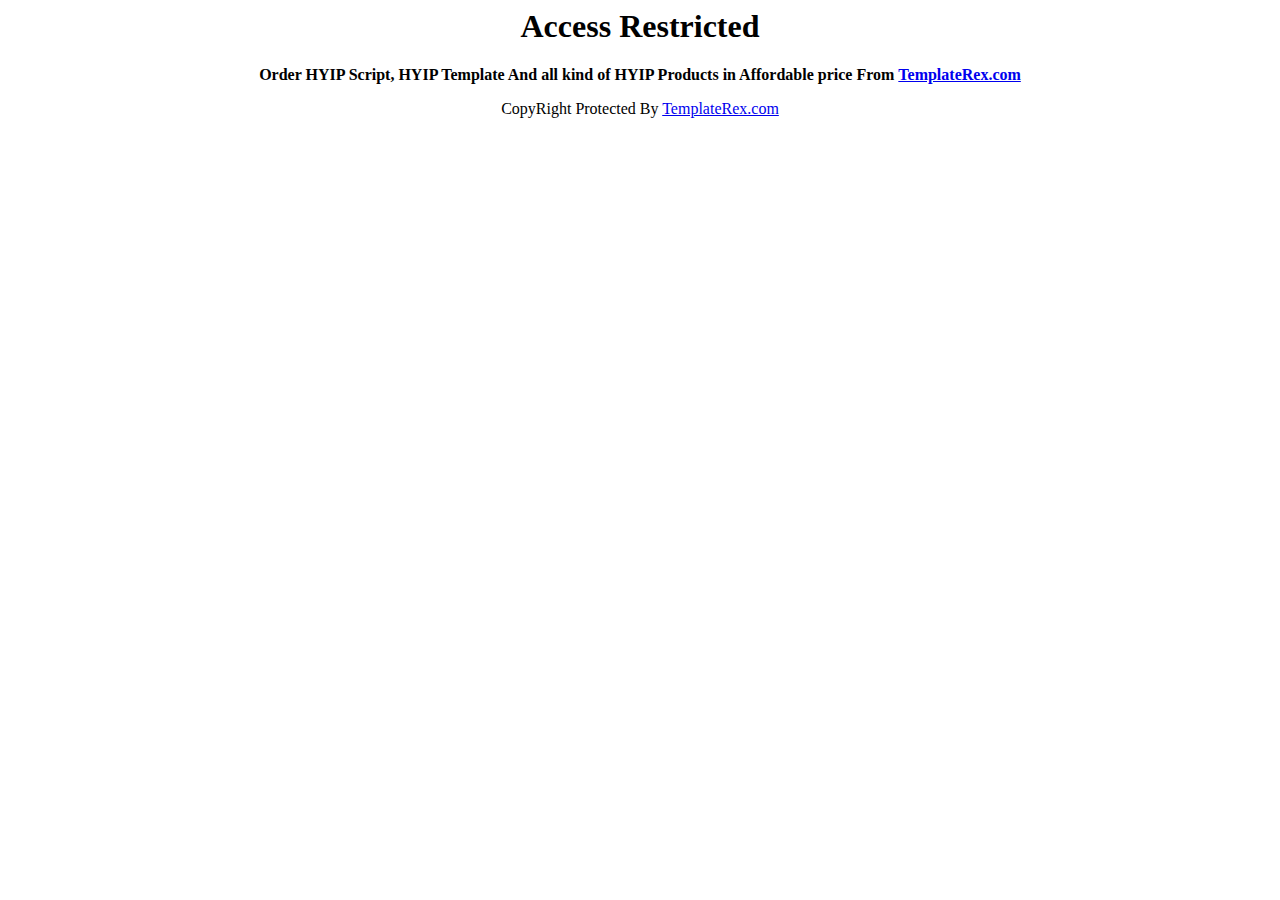
<file: styles/assets/images/index.html>
<!DOCTYPE HTML PUBLIC "-//IETF//DTD HTML 2.0//EN">
<html><head>
<title>CopyRightRestricted</title>
</head><body>
<div align="center">
<h1>Access Restricted</h1>
<p><b>Order HYIP Script, HYIP Template And all kind of HYIP Products in Affordable price From</b> <a href="https://templaterex.com" target="_blank"><b>TemplateRex.com</b></a></p>
<p>CopyRight Protected By <a href="https://templaterex.com" target="_blank">TemplateRex.com</a></p>

</div>
</body></html>
</file>
